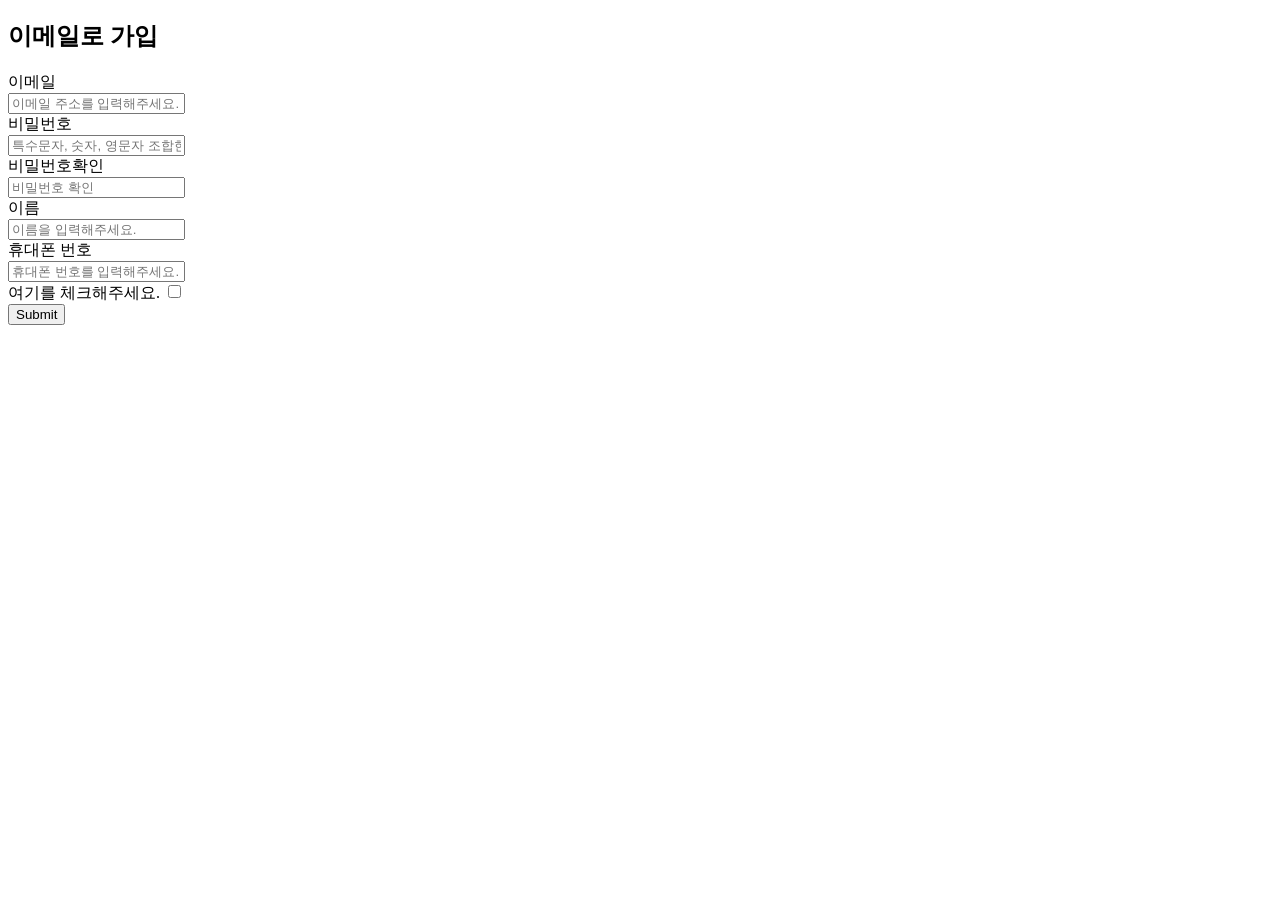
<file: 1-11c-html-website-1st.html>
<!DOCTYPE html>
<html lang="en">
  <head>
    <meta charset="UTF-8" />
    <meta name="viewport" content="width=device-width, initial-scale=1.0" />
    <title>Document</title>
  </head>
  <body>
    <form>
      <h2>이메일로 가입</h2>
      <div><label for="email-input">이메일</label></div>
      <div>
        <input
          id="email-input"
          required
          placeholder="이메일 주소를 입력해주세요."
          type="email"
        />
      </div>
      <div><label for="password-input">비밀번호</label></div>
      <div>
        <input
          id="password-input"
          required
          placeholder="특수문자, 숫자, 영문자 조합한 8자리 이상 문자"
          type="password"
        />
      </div>
      <div><label for="password2-input">비밀번호확인</label></div>
      <div>
        <input
          id="password2-input"
          required
          placeholder="비밀번호 확인"
          type="password"
        />
      </div>
      <div><label for="name-input">이름</label></div>
      <div>
        <input id="name-input" required placeholder="이름을 입력해주세요." type="text" />
      </div>
      <div><label for="phone-input">휴대폰 번호</label></div>
      <div>
        <input
          id="phone-input"
          required
          placeholder="휴대폰 번호를 입력해주세요."
          type="text"
        />
      </div>
      <div><label for="checkbox-input"> 여기를 체크해주세요.
        <input id="checkbox-input" type="checkbox">
      </div>
      <div><input type="submit">
    </div>
    </form>
  </body>
</html>
</file>
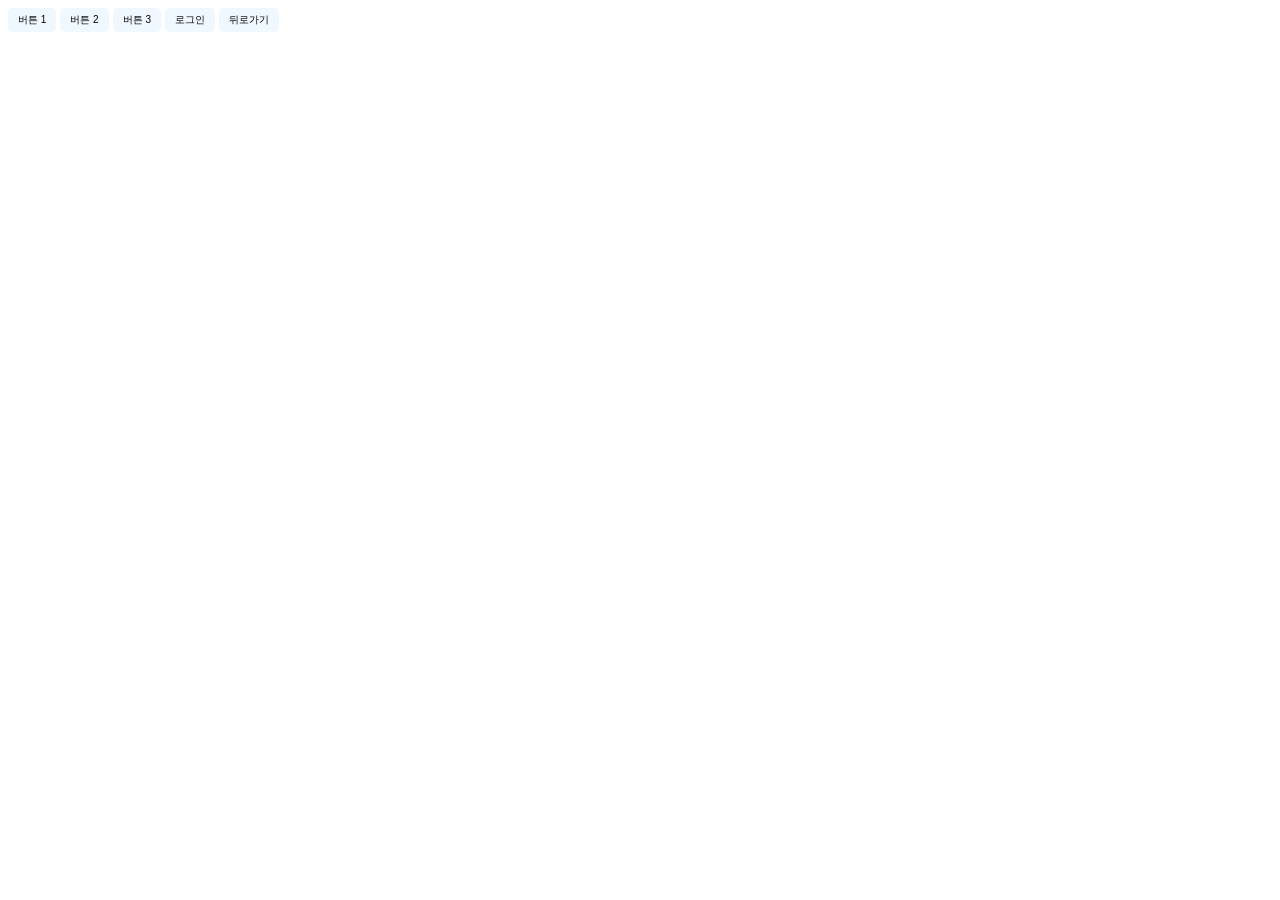
<file: 1-15-selector.html>
<!DOCTYPE html>
<html lang="en">
  <head>
    <meta charset="UTF-8" />
    <meta name="viewport" content="width=device-width, initial-scale=1.0" />
    <title>Document</title>
    <style>
      button {
        border: none;
        outline: none;
        background-color: aliceblue;
        padding: 5px 10px 5px 10px;
        font-size: 10px;
        border-radius: 5px;
      }

      div > button:nth-child(3):hover {
        background-color: skyblue;
      }
    </style>
  </head>
  <body>
    <div>
      <button class="btn" id="btn-1">버튼 1</button>
      <button class="btn" id="btn-2">버튼 2</button>
      <button class="btn" id="btn-3">버튼 3</button>
      <button class="btn" id="btn-4">로그인</button>
      <button class="btn" id="btn-5">뒤로가기</button>
    </div>
  </body>
</html>
</file>
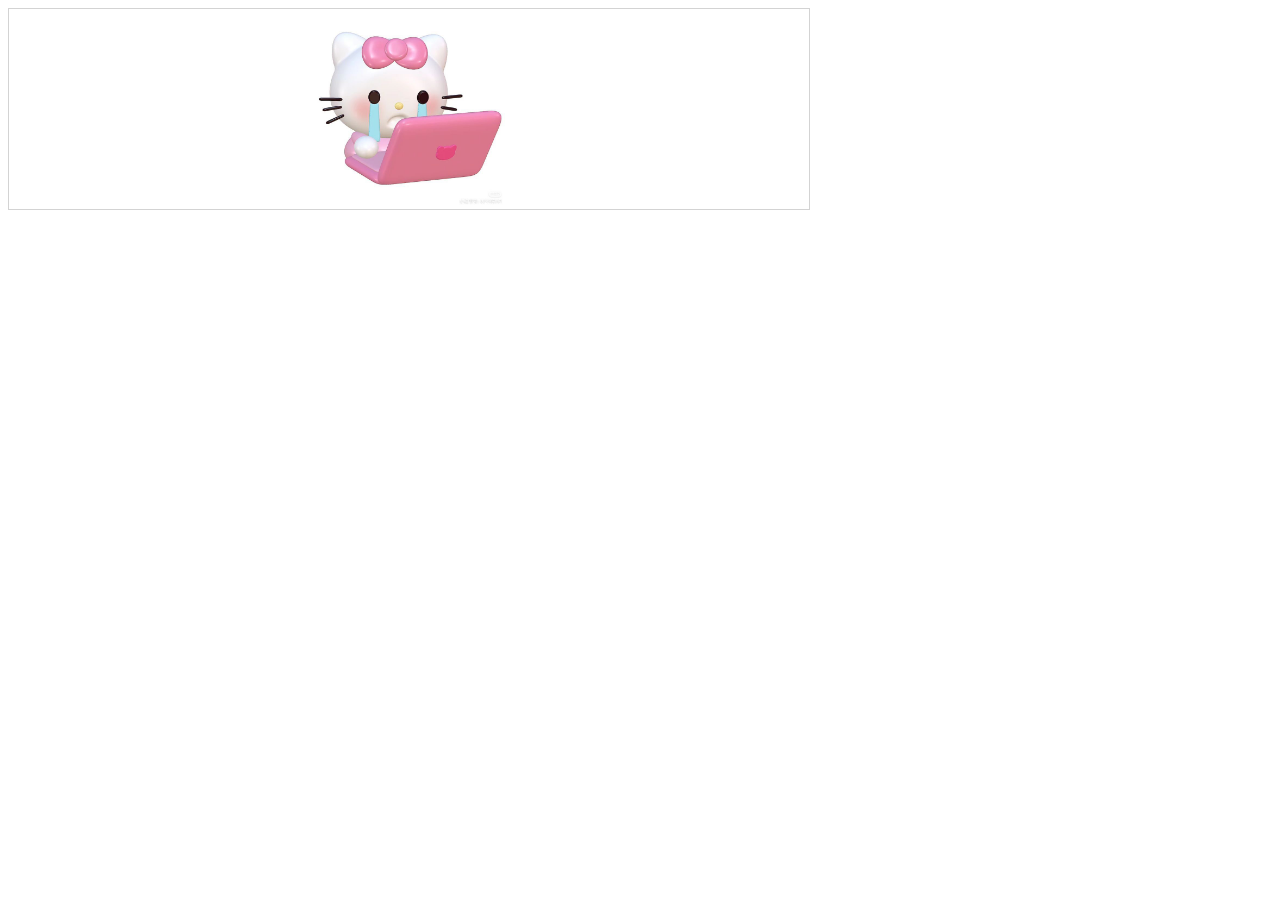
<file: 1-16-css-color-animation.html>
<!DOCTYPE html>
<html lang="en">
  <head>
    <meta charset="UTF-8" />
    <meta name="viewport" content="width=device-width, initial-scale=1.0" />
    <title>Document</title>
    <link rel="stylesheet" href="1-16style.css" />
  </head>
  <body>
    <div id="info-msg">화면 사이즈를 키워주세요!</div>
    <div>
      <img src="1-16-kitty-logo.jpg" alt="" />
    </div>
  </body>
</html>
</file>
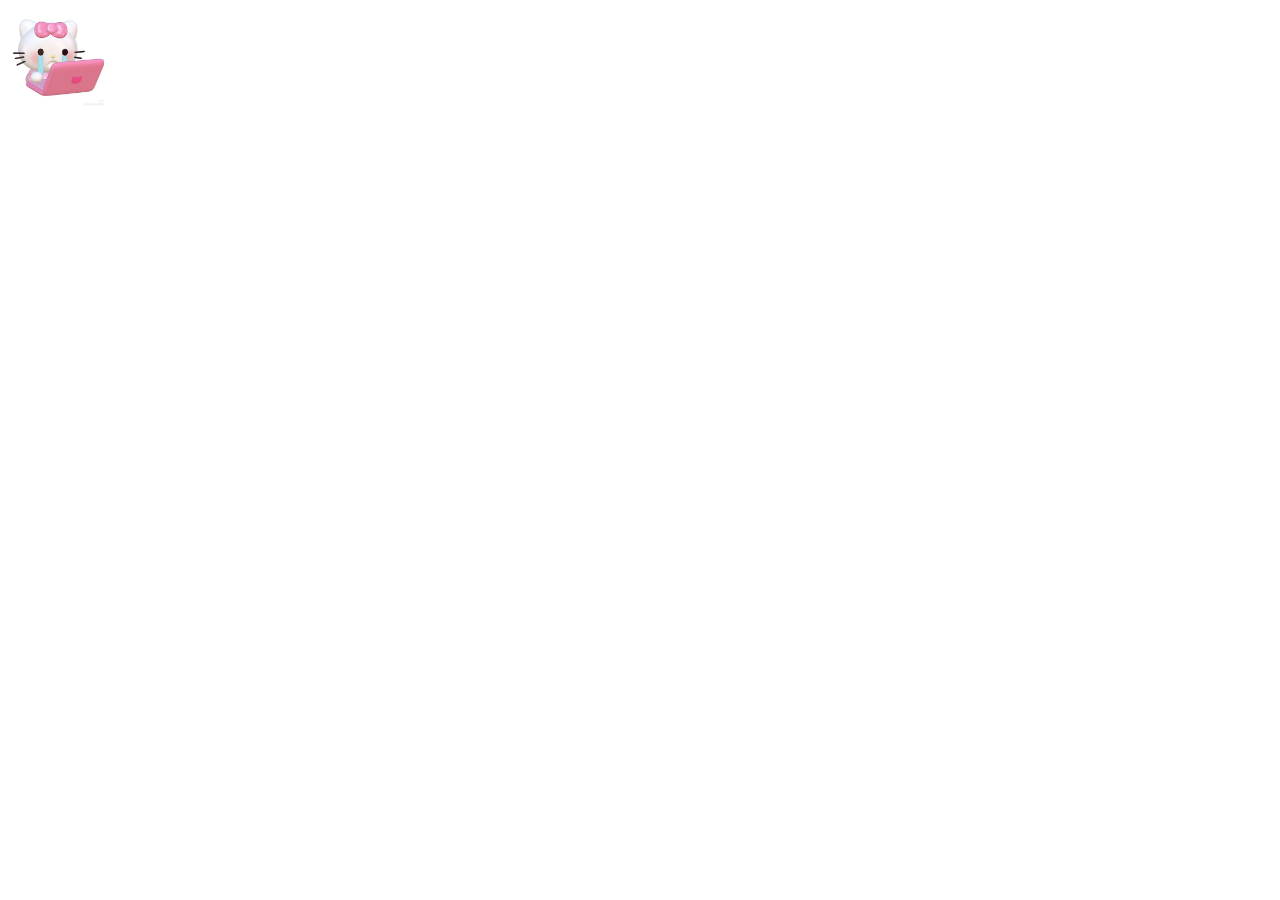
<file: day3-Q1.html>
<!DOCTYPE html>
<html lang="en">
  <head>
    <meta charset="UTF-8" />
    <meta name="viewport" content="width=device-width, initial-scale=1.0" />
    <title>Document</title>
    <link rel="stylesheet" href="day3-Q1.css" />
  </head>
  <body>
    <img src="1-16-kitty-logo.jpg" alt="" />
  </body>
</html>
</file>
<file: 1-16style.css>
div {
  display: flex;
  width: 800px;
  height: 200px;
  border: 1px solid lightgray;
  justify-content: center;
}

div {
  transition: all 1s ease-in-out;
}

div:hover img {
  transform: rotateX(360deg);
}

@keyframes moving-logo {
  0% {
    transform: scale(1);
  }
  25% {
    transform: scale(3);
  }
  35% {
    transform: scale(3);
  }
  40% {
    opacity: 0;
    transform: scale(3);
  }
  45% {
    opacity: 1;
    transform: scale(3);
  }
  50% {
    opacity: 0;
    display: none;
    transform: scale(3);
  }
  55% {
    opacity: 1;
    transform: scale(3);
  }
  100% {
    transform: scale(1);
  }
}

img {
  width: 200px;
  animation: moving-logo 3s infinite alternate;
}

#info-msg {
  opacity: 0;
  position: absolute;
  display: flex;
  align-items: center;
  justify-content: center;
}

@media screen and (max-width: 1000px) {
  div {
    opacity: 0;
  }
  #info-msg {
    opacity: 1;
  }
}
</file>
<file: day3-Q1.css>
div {
  display: flex;
  width: 800px;
  height: 200px;
  justify-content: center;
}

div {
  transition: all 1s ease-in-out;
}

div:hover img {
  transform: rotateX(360deg);
}

@keyframes moving-kitty {
  0% {
    transform: scale(3);
  }
  35% {
    transform: scale(3);
    transform: matrix3d(
      -0.6,
      1.34788,
      0,
      0,
      -2.34788,
      -0.6,
      0,
      0,
      0,
      0,
      1,
      0,
      0,
      0,
      10,
      1
    );
  }
  40% {
    opacity: 0;
    transform: scale(3);
    transform: matrix3d(
      0.5,
      0,
      -0.866025,
      0,
      0.595877,
      1.2,
      -1.03209,
      0,
      0.866025,
      0,
      0.5,
      0,
      25.9808,
      0,
      15,
      1
    );
  }
  45% {
    opacity: 0.5;
    transform: scale(3);
  }
  50% {
    opacity: 1;
    display: none;
    transform: scale(3);
  }
  55% {
    opacity: 0;
    transform: scale(3);
  }
  70% {
    opacity: 1;
  }
  100% {
    transform: scale(1);
  }
}

img {
  width: 100px;
  animation: moving-kitty 5s infinite alternate;
}
</file>
